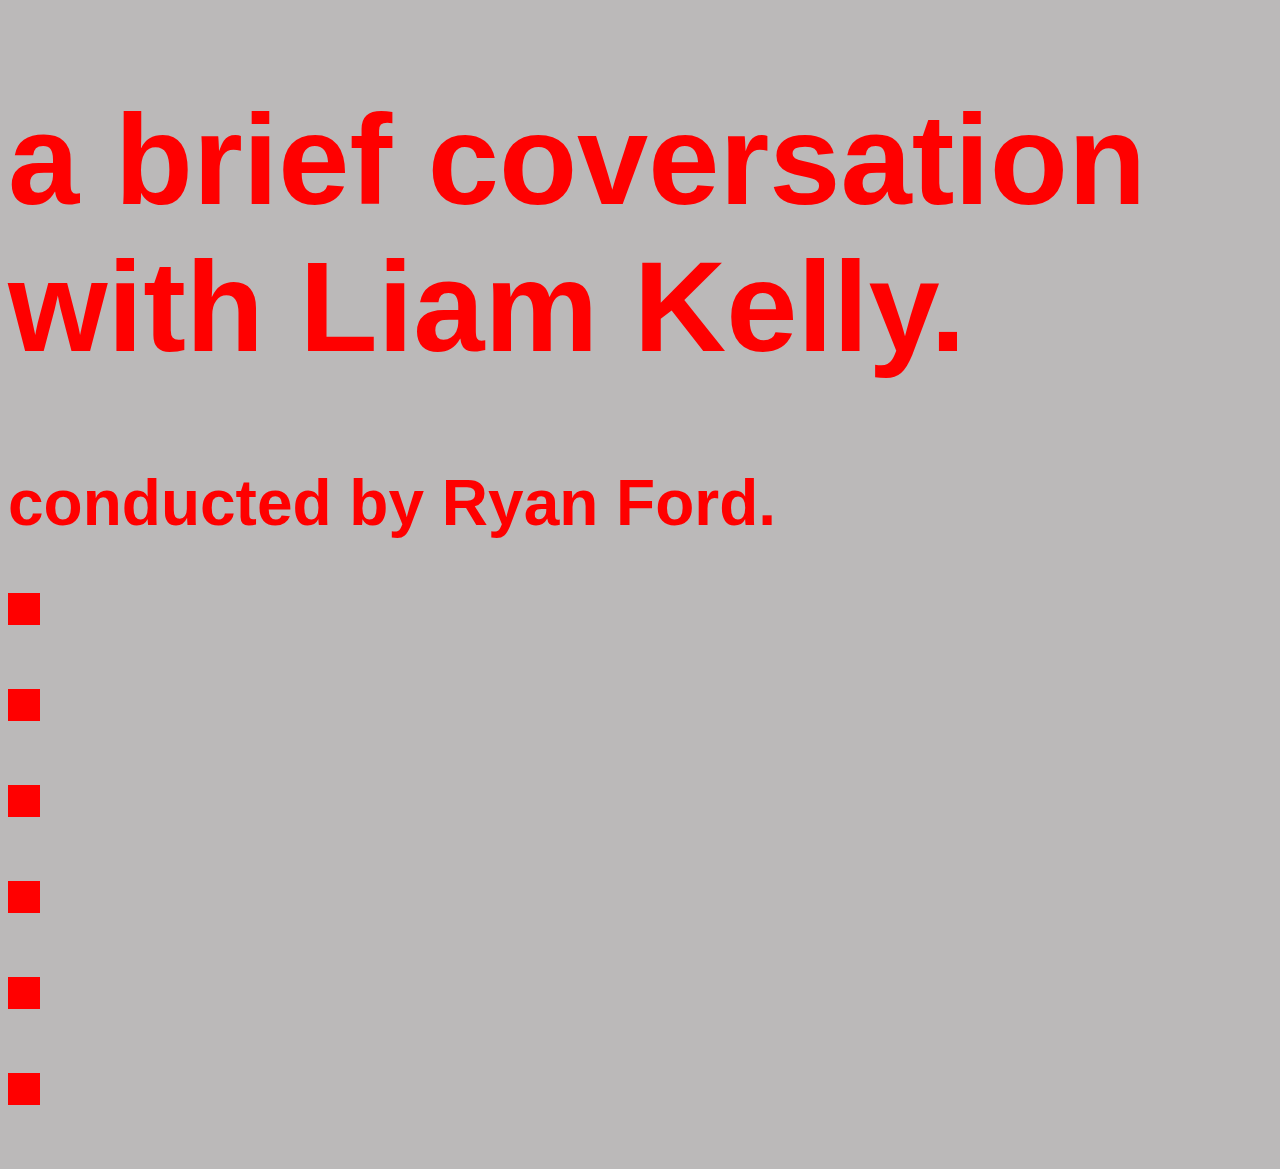
<file: index.html>
<!DOCTYPE html>
<head>
	<title>A brief conversation</title>
	<link href="styles.css" rel="stylesheet">
</head>
<body>
	<header>
		<h1>a brief coversation with Liam Kelly.</h1>
		<h2>conducted by Ryan Ford.</h2>
	</header>

		<section class="one">
			<div class="square"></div>
			<p class="q">ryan- liam what do you belive a website to be?</p>
			<p class="a">liam- i think a website is a platform for the sharing of things like ideas, services and products.</p>
		</section>

		<section class="two">
			<div class="square"></div>
			<p class="q">what do you think a website is?</p>
			<p class="a">Ryan- basically the same thing, i think a website is a platform where content could be shared or sold.</p>
		</section>

		<section class="three">
			<div class="square"></div>
			<p class="q">ryan- do you think design can change the world?</p>
			<p class="a">liam- yea i guess it can, design is important for us to get by as people.</p>
		</section>

		<section class="four">
			<div class="square"></div>
			<p class="q">liam- what about you what do you think bro?</p>
			<p class="a">Ryan- yea dawg i think design can change the world design can influence people to do things by inspiring or even somthing as simple as telling somone how to fulfil a task.</p>
		</section>

		<section class="five">
			<div class="square"></div>
			<p class="q">liam- why do you want to design?</p>
			<p class="a">Ryan- i want to design because i want to see my ideas as reality and allow others to possibly know a little about my perception.</p>
		</section>

		<section class="six">
			<div class="square"></div>
			<p class="q">Ryan- thank you for being a part of this G.</p>
			<p class="a">liam- yea no problem bro.</p>
		</section>

		<script src="scripts.js"></script>
	</body>
</file>
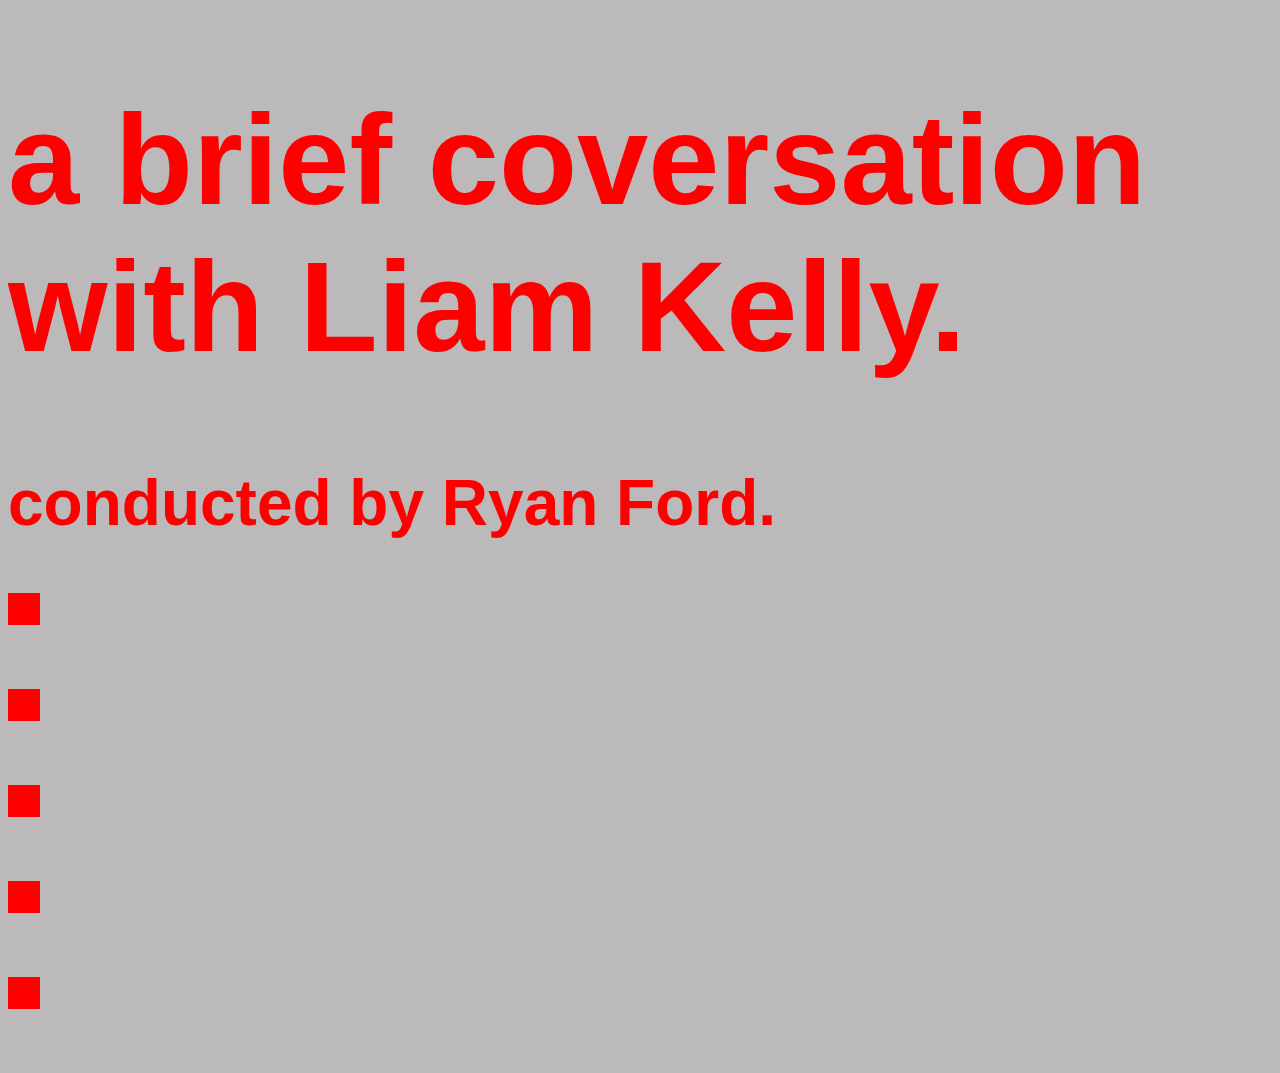
<file: interview/index.html>
<!DOCTYPE html>
<head>
	<title>A brief conversation</title>
	<link href="styles.css" rel="stylesheet">
</head>
<body>
	<header>
		<h1>a brief coversation with Liam Kelly.</h1>
		<h2>conducted by Ryan Ford.</h2>
	</header>

		<section class="one">
			<div class="square"></div>
			<p class="q">ryan- liam what do you belive a website to be?</p>
			<p class="a">liam- i think a website is a platform for the sharing of things like ideas, services and products.</p>
		</section>

		<section class="two">
			<div class="square"></div>
			<p class="q">what do you think a website is?</p>
			<p class="a">Ryan- basically the same thing, i think a website is a platform where content could be shared or sold.</p>
		</section>

		<section class="three">
			<div class="square"></div>
			<p class="q">ryan- do you think design can change the world?</p>
			<p class="a">liam- yea i guess it can, design is important for us to get by as people.</p>
		</section>

		<section class="four">
			<div class="square"></div>
			<p class="q">liam- what about you what do you think bro?</p>
			<p class="a">Ryan- yea dawg i think design can change the world design can influence people to do things by inspiring or even somthing as simple as telling somone how to fulfil a task.</p>
		</section>

		<section class="five">
			<div class="square"></div>
			<p class="q">Ryan- thank you for being a part of this G.</p>
			<p class="a">liam- yea no problem bro.</p>
		</section>

		<script src="scripts.js"></script>
	</body>
</file>
<file: styles.css>
/* Interview */

* {
	box-sizing: border-box;
}

body {
	background-color: #716d6d7a;
}
h1 {
font-size: 8em;
font-family: sans-serif;
color: red;
}
h2{
	font-family: sans-serif;
	font-size: 4em;
	color: red;
}
.square {
    width: 2em;
    height: 2em;
    background: red;
    cursor: pointer;
		position: relative;
		z-index: 1;
}

section {
	position: relative;
}


.q {
	position: absolute;
	top: 0;
	left: 2.5em;
	opacity: 0;
	transform: translateX(-50%);
	transition: all 0.5s;
}

section:hover .q, .view .q {
	opacity: 1;
	transform: translateX(0);
}

.a {
	height: 0;
	overflow: hidden;
	transition: all 0.5s;
	opacity: 0;
}

.view .a {
	height: auto;
	opacity: 1;
}
.q {
	font-family: sans-serif;
	font-style: oblique;
	font-size: x-large;
	color: #0e155d;
}
.a {
	font-family: sans-serif;
	color: white;
	font-size: 2em;
}
</file>
<file: interview/styles.css>
/* Interview */

* {
	box-sizing: border-box;
}

body {
	background-color: #716d6d7a;
}
h1 {
font-size: 8em;
font-family: sans-serif;
color: red;
}
h2{
	font-family: sans-serif;
	font-size: 4em;
	color: red;
}
.square {
    width: 2em;
    height: 2em;
    background: red;
    cursor: pointer;
		position: relative;
		z-index: 1;
}

section {
	position: relative;
}


.q {
	position: absolute;
	top: 0;
	left: 2.5em;
	opacity: 0;
	transform: translateX(-50%);
	transition: all 0.5s;
}

section:hover .q, .view .q {
	opacity: 1;
	transform: translateX(0);
}

.a {
	height: 0;
	overflow: hidden;
	transition: all 0.5s;
	opacity: 0;
}

.view .a {
	height: auto;
	opacity: 1;
}
.q {
	font-family: sans-serif;
	font-style: oblique;
	font-size: x-large;
	color: #0e155d;
}
.a {
	font-family: sans-serif;
	color: white;
	font-size: 2em;
}
</file>
